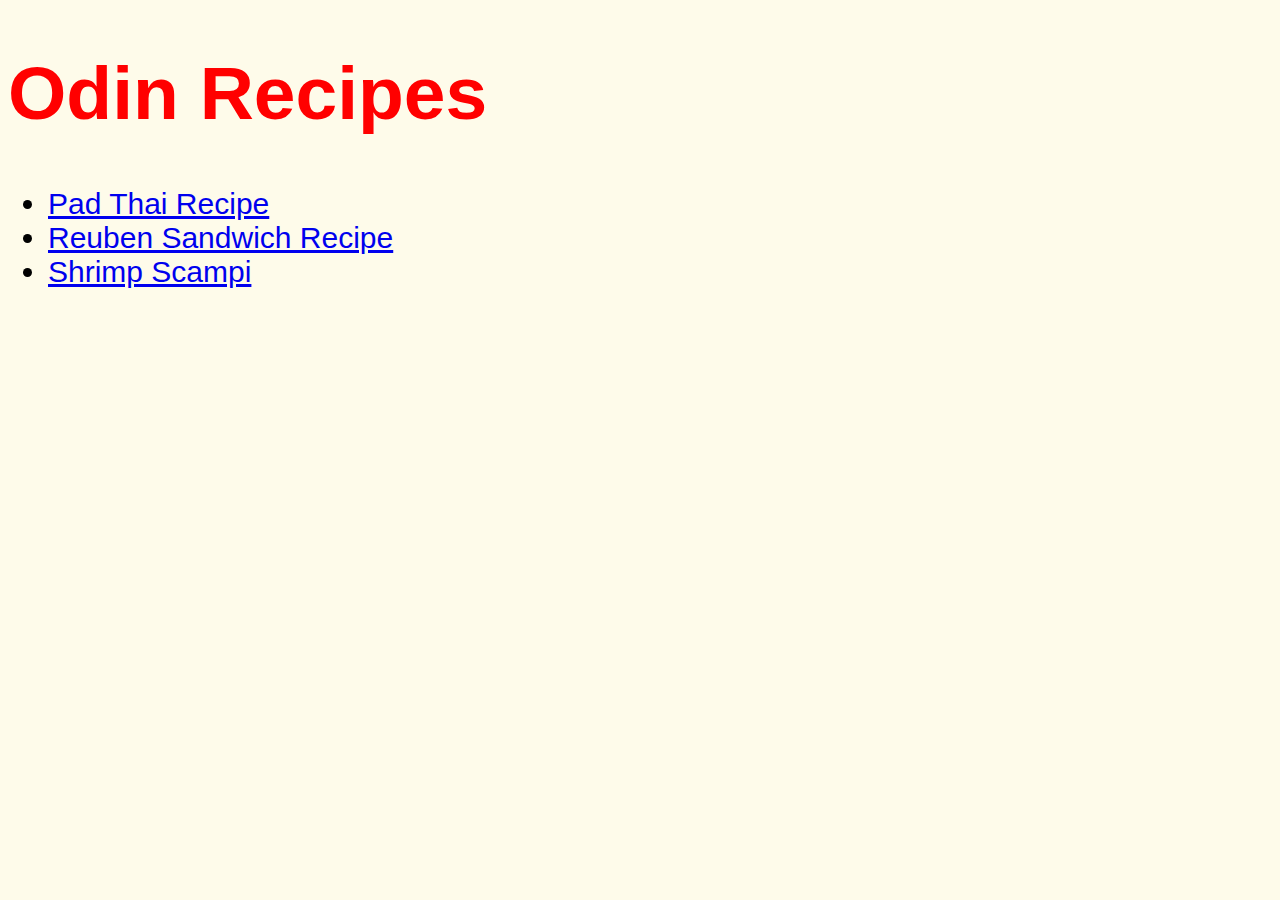
<file: index.html>
<!DOCTYPE html>
<html lang="en">
<head>
    <meta charset="utf-8">
    <link rel="stylesheet" href="../styles.css">
    <title>Odin Recipes</title>
</head>

<body>
    <h1>Odin Recipes</h1>
    <ul>
        <li><a href="recipes/pad-thai.html">Pad Thai Recipe</a></li>
        <li><a href="recipes/sandwich.html">Reuben Sandwich Recipe</a></li>
        <li><a href="recipes/scampi.html">Shrimp Scampi</a></li>
    </ul>  
</body>
</html>
</file>
<file: styles.css>
* {
    background-color: #FEFBEA;
    font-family: 'Lucida Sans', 'Lucida Sans Regular', 'Lucida Grande', 'Lucida Sans Unicode', Geneva, Verdana, sans-serif
}

h1 {
    font-size: 75px;
    color: red;
}

h2 {
    font-size: 35px;
    color: red;
}

ol,
ul {
    font-size: 30px;
}

.recipe-list,
.ingrediants-list {
    font-size: 25px;
}

p {
    font-size: 27px;
    font-family: 'Trebuchet MS', 'Lucida Sans Unicode', 'Lucida Grande', 'Lucida Sans', Arial, sans-serif
}
</file>
